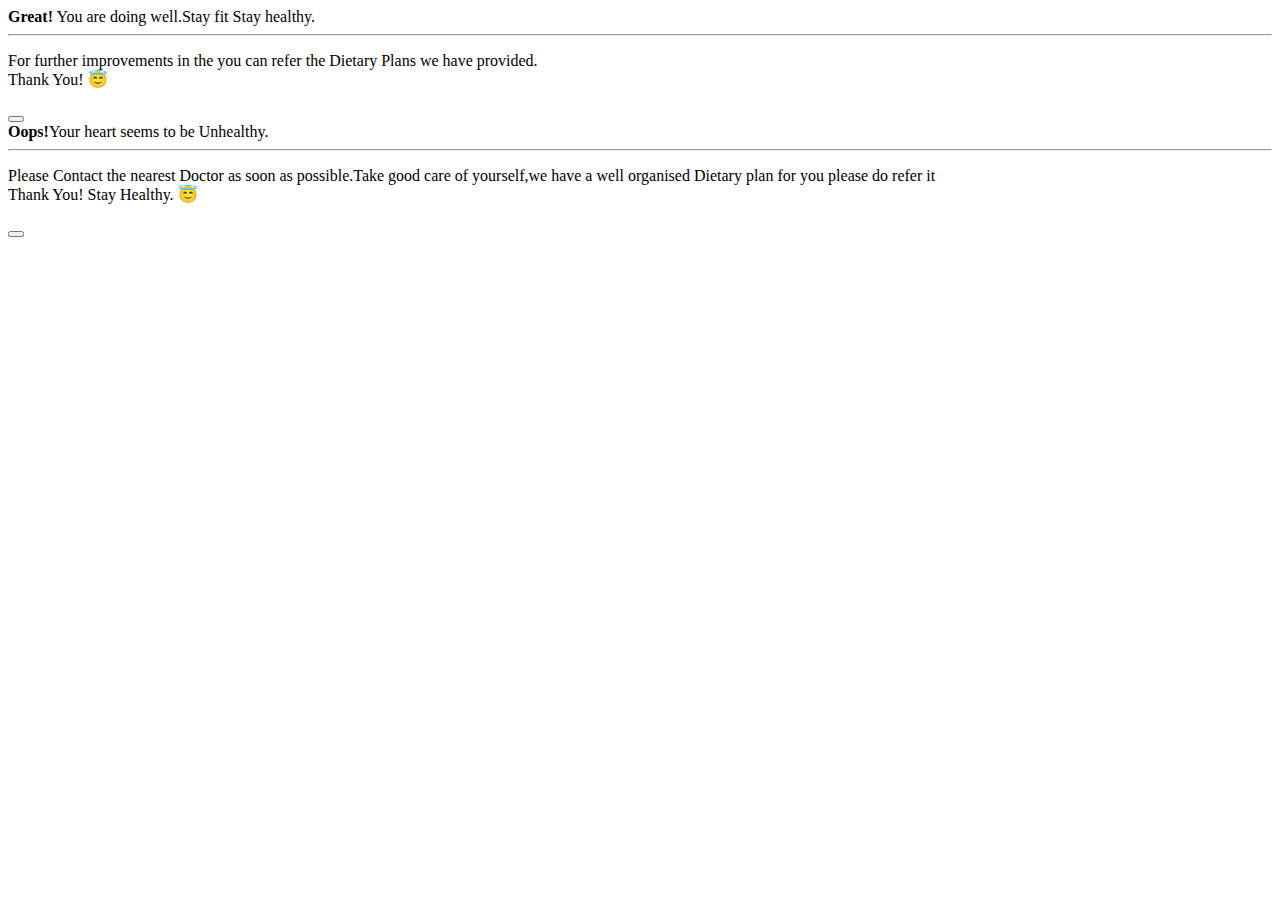
<file: website/templates/alert.html>
<!DOCTYPE html>
<html lang="en">
  <head>
    <meta charset="UTF-8" />
    <meta http-equiv="X-UA-Compatible" content="IE=edge" />
    <meta name="viewport" content="width=device-width, initial-scale=1.0" />
    <title>Document</title>
    <link
      href="https://cdn.jsdelivr.net/npm/bootstrap@5.2.3/dist/css/bootstrap.min.css"
      rel="stylesheet"
      integrity="sha384-rbsA2VBKQhggwzxH7pPCaAqO46MgnOM80zW1RWuH61DGLwZJEdK2Kadq2F9CUG65"
      crossorigin="anonymous"
    />
  </head>
  <body>
    <div class="alert alert-warning alert-dismissible fade show" role="alert">
      <strong>Great!</strong> You are doing well.Stay fit Stay healthy.
      <hr />
      <p>
        For further improvements in the you can refer the Dietary Plans we have
        provided. <br />Thank You! 😇
      </p>
      <button
        type="button"
        class="btn-close"
        data-bs-dismiss="alert"
        aria-label="Close"
      ></button>
    </div>

    <div
      class="alert alert-warning alert-dismissible fade show bg-danger"
      role="alert"
    >
      <strong class="text-warning">Oops!</strong
      ><span class="text-warning">Your heart seems to be Unhealthy.</span>
      <hr />
      <p class="text-warning">
        Please Contact the nearest Doctor as soon as possible.Take good care of
        yourself,we have a well organised Dietary plan for you please do refer
        it<br />Thank You! Stay Healthy. 😇
      </p>
      <button
        type="button"
        class="btn-close"
        data-bs-dismiss="alert"
        aria-label="Close"
      ></button>
    </div>
    <script
      src="https://cdn.jsdelivr.net/npm/bootstrap@5.2.3/dist/js/bootstrap.bundle.min.js"
      integrity="sha384-kenU1KFdBIe4zVF0s0G1M5b4hcpxyD9F7jL+jjXkk+Q2h455rYXK/7HAuoJl+0I4"
      crossorigin="anonymous"
    ></script>
  </body>
</html>
</file>
